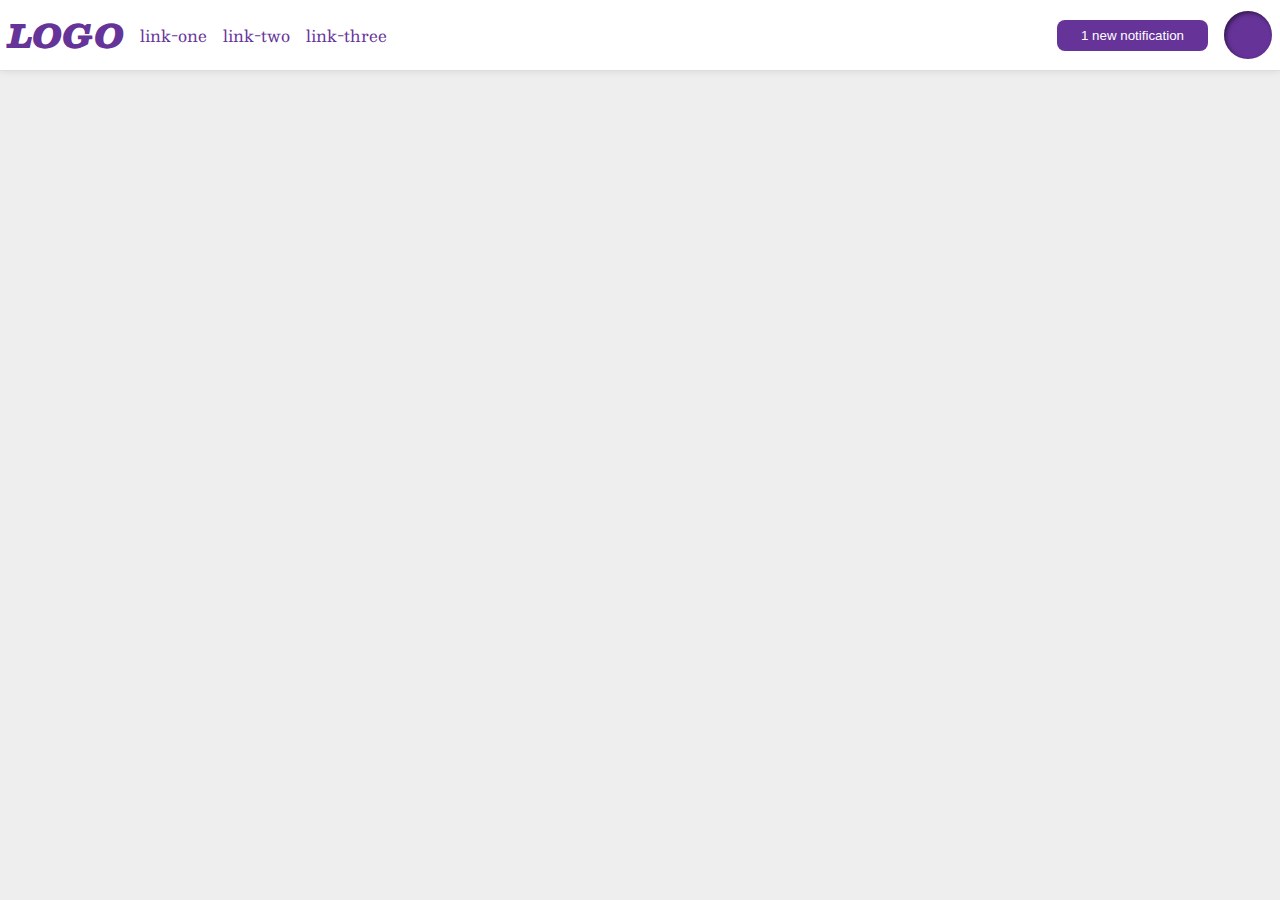
<file: flex/03-flex-header-2/index.html>
<!DOCTYPE html>
<html lang="en">
  <head>
    <meta charset="UTF-8">
    <meta http-equiv="X-UA-Compatible" content="IE=edge">
    <meta name="viewport" content="width=device-width, initial-scale=1.0">
    <title>Problem</title>
    <link rel="stylesheet" href="style.css">
  </head>
  <body>
    <div class="header">
      <div class="logo">
        LOGO
      </div>
      <ul class="links">
        <li><a href="https://google.com">link-one</a></li>
        <li><a href="https://google.com">link-two</a></li>
        <li><a href="https://google.com">link-three</a></li>
      </ul>
      <div class="doodoo">
        <button class="notifications">
        1 new notification
        </button>
      </div>
      <div class="profile-image"></div>
    </div>
  </body>
</html>
</file>
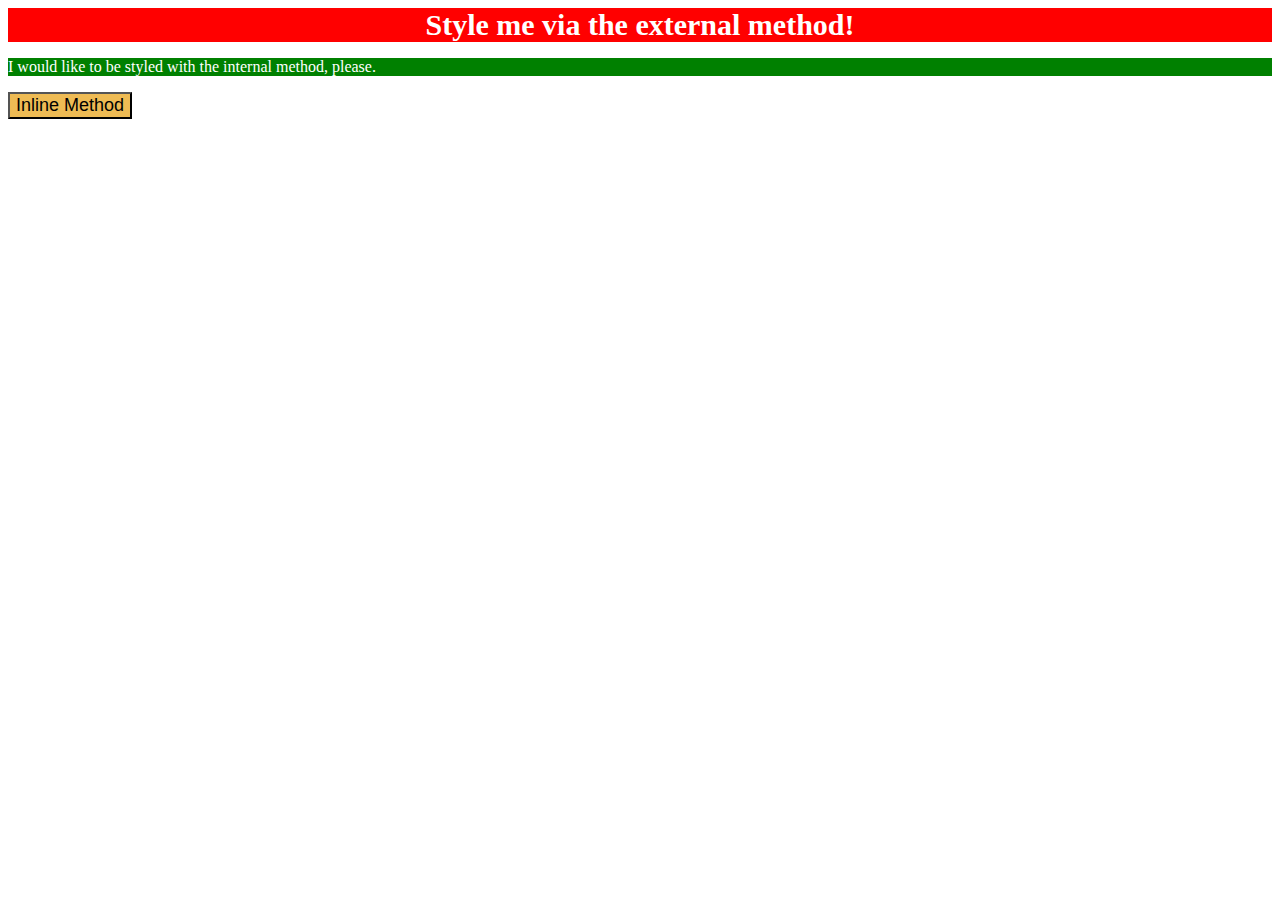
<file: foundations/01-css-methods/index.html>
<!DOCTYPE html>
<html lang="en">
  <head>
    <style>
      p {
        color: white;
        background-color: green;
      }
    </style>
    <link rel="stylesheet" href="styles.css">
    <meta charset="UTF-8">
    <meta http-equiv="X-UA-Compatible" content="IE=edge">
    <meta name="viewport" content="width=device-width, initial-scale=1.0">
    <title>Methods for Adding CSS</title>
  </head>
  <body>
    <div>Style me via the external method!</div>
    <p>I would like to be styled with the internal method, please.</p>
    <button style= "font-family: sans-serif; font-size: 18px; color: black; background-color: rgb(238, 187, 84);">Inline Method</button>
  </body>
</html>
</file>
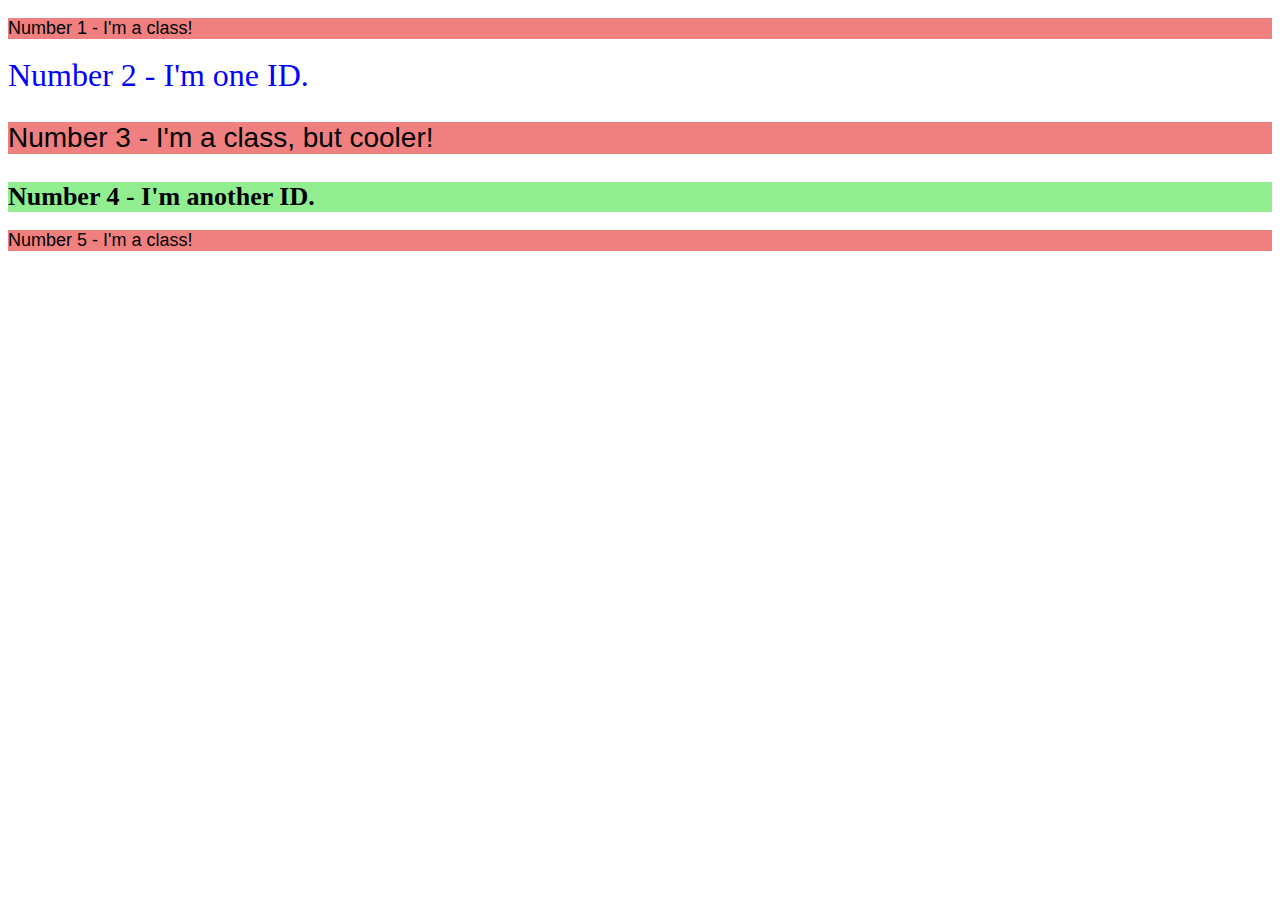
<file: foundations/02-class-id-selectors/index.html>
<!DOCTYPE html>
<html lang="en">
  <head>
    <meta charset="UTF-8">
    <meta http-equiv="X-UA-Compatible" content="IE=edge">
    <meta name="viewport" content="width=device-width, initial-scale=1.0">
    <title>Class and ID Selectors</title>
    <link rel="stylesheet" href="style.css">
  </head>
  <body>
    <p class="number-one">Number 1 - I'm a class!</p>
    <div id="gang">Number 2 - I'm one ID.</div>
    <p class="number-two">Number 3 - I'm a class, but cooler!</p>
    <div id="ganggang">Number 4 - I'm another ID.</div>
    <p class="number-one">Number 5 - I'm a class!</p>
  </body>
</html>
</file>
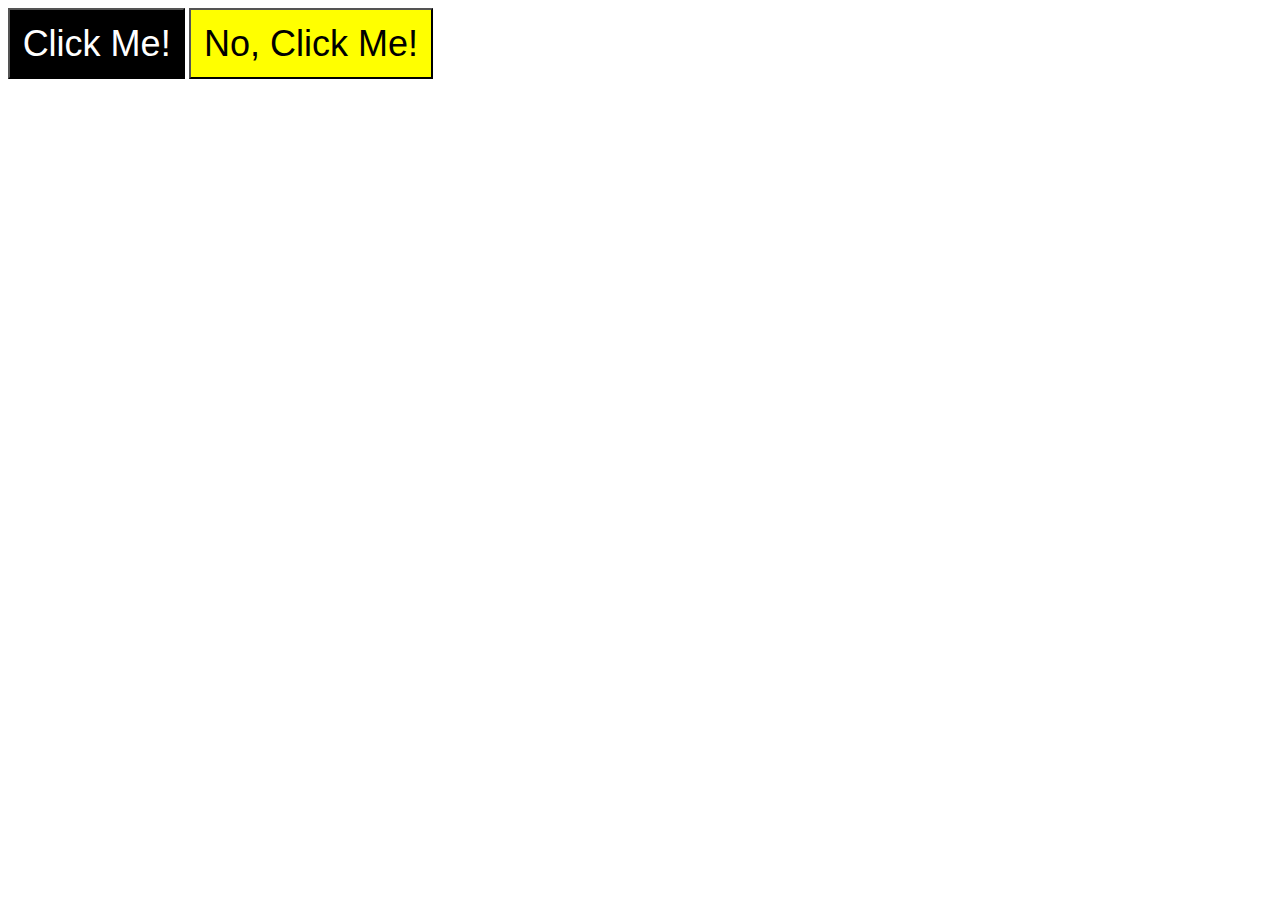
<file: foundations/03-grouping-selectors/index.html>
<!DOCTYPE html>
<html lang="en">
  <head>
    <meta charset="UTF-8">
    <meta http-equiv="X-UA-Compatible" content="IE=edge">
    <meta name="viewport" content="width=device-width, initial-scale=1.0">
    <title>Grouping Selectors</title>
    <link rel="stylesheet" href="style.css">
  </head>
  <body>
    <button class="black">Click Me!</button>
    <button class="yellow">No, Click Me!</button>
  </body>
</html>
</file>
<file: flex/03-flex-header-2/style.css>
/* this is some magical font-importing.  
you'll learn about it later. */
@import url('https://fonts.googleapis.com/css2?family=Besley:ital,wght@0,400;1,900&display=swap');

body {
  margin: 0;
  background: #eee;
  font-family: Besley, serif;
}

.header {
  background: white;
  border-bottom: 1px solid #ddd;
  box-shadow: 0 0 8px rgba(0,0,0,.1);

  display: flex;
  flex-direction: row;
  /* justify-content: flex-start; */
  justify-content: space-between;
  align-items: center;
  padding: 8px;
  gap: 16px;
}

.profile-image {
  background: rebeccapurple;
  box-shadow: inset 2px 2px 4px rgba(0,0,0,.5);
  border-radius: 50%;
  width: 48px;
  height: 48px;
}

.logo {
  color: rebeccapurple;
  font-size: 32px;
  font-weight: 900;
  font-style: italic;

  /* border-style: ridge;
  border-color: blue; */
}

.doodoo {
  display: flex;
  justify-content: flex-end;
  flex: 1 1 auto;
  align-items: center;
}

button {
  border: none;
  border-radius: 8px;
  background: rebeccapurple;
  color: white;
  padding: 8px 24px;
}

a {
  padding-right: 16px;
  /* this removes the line under our links */
  text-decoration: none;
  color: rebeccapurple;

  /* border-style: dotted;
  border-color: rgb(0, 255, 30); */
}

ul {
  display: flex;
  margin: 0;
  padding: 0;

  list-style-type: none;

  /* border-style: ridge;
  border-color: blue; */
}
</file>
<file: foundations/01-css-methods/styles.css>
div {
    color: white;
    background-color: red;
    font-family: 'Times New Roman', Times, serif;
    font-size: 30px;
    text-align: center;
    font-weight: bold;
}
</file>
<file: foundations/02-class-id-selectors/style.css>
.number-one {
    background-color: lightcoral;
    font-size: 18px;
    font-family: 'Gill Sans', 'Gill Sans MT', Calibri, 'Trebuchet MS', sans-serif;
}

.number-two {
    background-color: lightcoral;
    font-family: 'Gill Sans', 'Gill Sans MT', Calibri, 'Trebuchet MS', sans-serif;
    font-size: 28px;
}
#gang {
    color: blue;
    font-size: 32px;
}

#ganggang {
    background-color: lightgreen;
    font-weight: bolder;
    font-size: 26px;
}
</file>
<file: foundations/03-grouping-selectors/style.css>
.black {
    background-color: black;
    color: white;
}

.yellow {
    background-color: yellow;
}

.black,
.yellow {
    font-family: sans-serif;
    font-size: 36px;
    padding: 1%;
}
</file>
